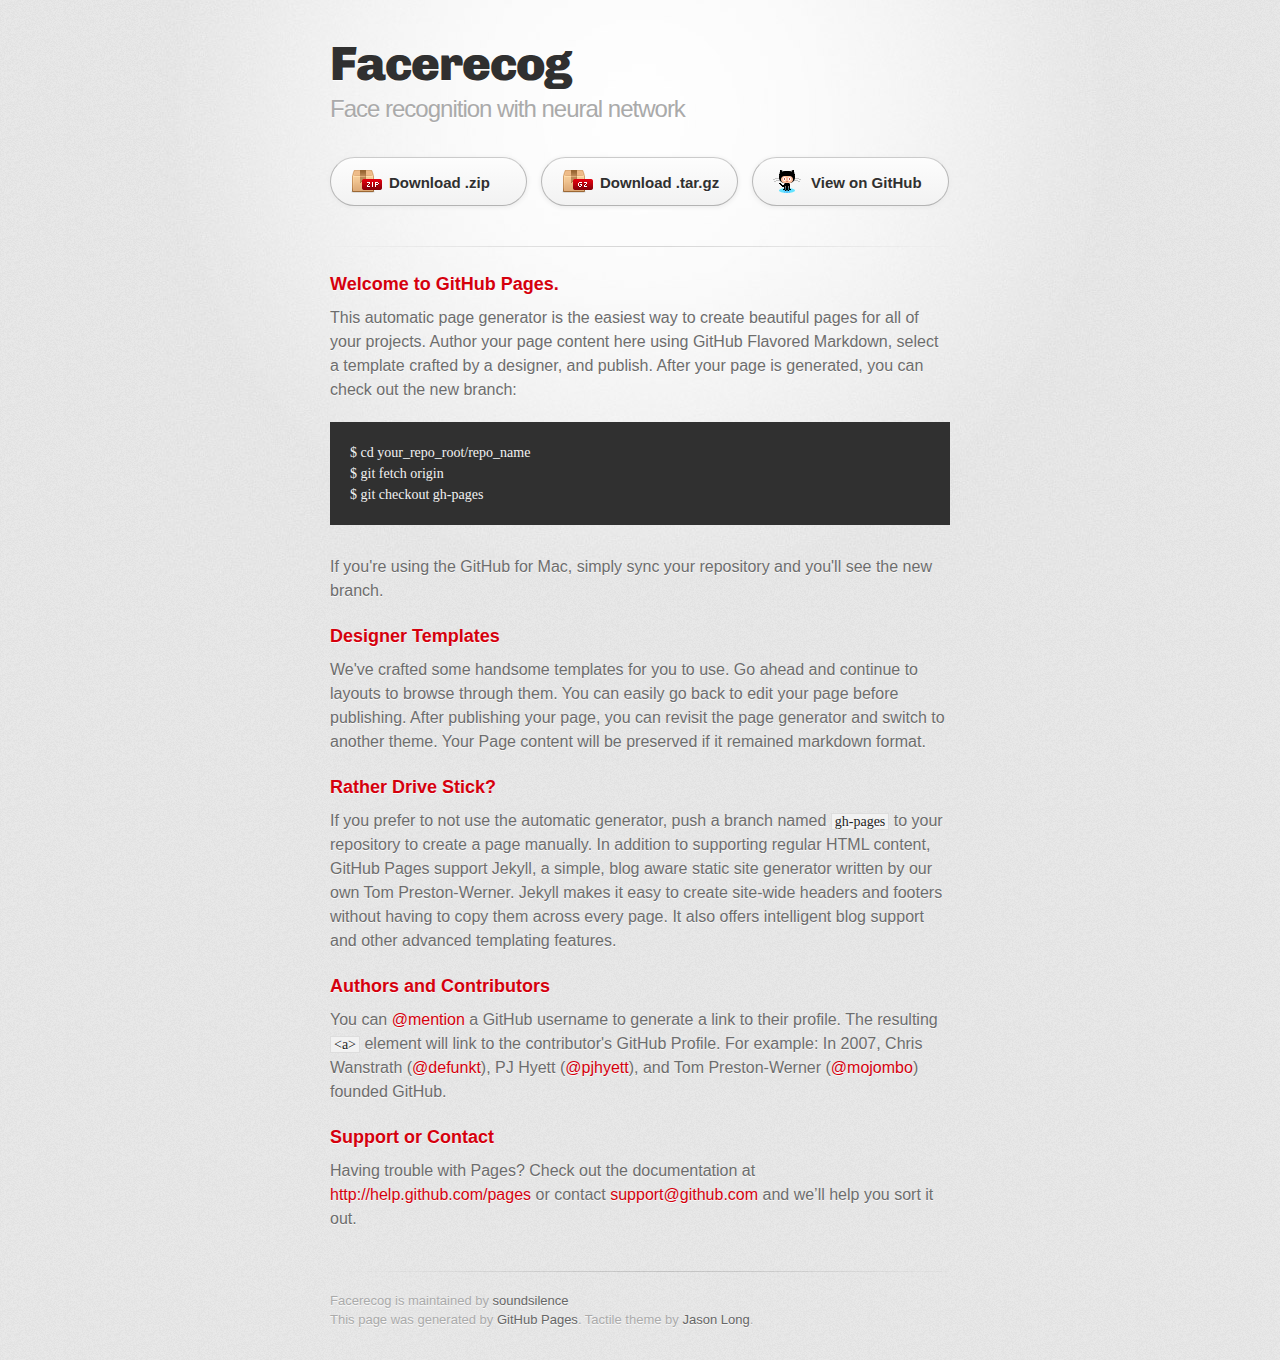
<file: index.html>
<!DOCTYPE html>
<html>
  <head>
    <meta charset='utf-8'>
    <meta http-equiv="X-UA-Compatible" content="chrome=1">
    <link href='https://fonts.googleapis.com/css?family=Chivo:900' rel='stylesheet' type='text/css'>
    <link rel="stylesheet" type="text/css" href="stylesheets/stylesheet.css" media="screen" />
    <link rel="stylesheet" type="text/css" href="stylesheets/pygment_trac.css" media="screen" />
    <link rel="stylesheet" type="text/css" href="stylesheets/print.css" media="print" />
    <!--[if lt IE 9]>
    <script src="//html5shiv.googlecode.com/svn/trunk/html5.js"></script>
    <![endif]-->
    <title>Facerecog by soundsilence</title>
  </head>

  <body>
    <div id="container">
      <div class="inner">

        <header>
          <h1>Facerecog</h1>
          <h2>Face recognition with neural network</h2>
        </header>

        <section id="downloads" class="clearfix">
          <a href="https://github.com/soundsilence/faceRecog/zipball/master" id="download-zip" class="button"><span>Download .zip</span></a>
          <a href="https://github.com/soundsilence/faceRecog/tarball/master" id="download-tar-gz" class="button"><span>Download .tar.gz</span></a>
          <a href="https://github.com/soundsilence/faceRecog" id="view-on-github" class="button"><span>View on GitHub</span></a>
        </section>

        <hr>

        <section id="main_content">
          <h3>
<a name="welcome-to-github-pages" class="anchor" href="#welcome-to-github-pages"><span class="octicon octicon-link"></span></a>Welcome to GitHub Pages.</h3>

<p>This automatic page generator is the easiest way to create beautiful pages for all of your projects. Author your page content here using GitHub Flavored Markdown, select a template crafted by a designer, and publish. After your page is generated, you can check out the new branch:</p>

<pre><code>$ cd your_repo_root/repo_name
$ git fetch origin
$ git checkout gh-pages
</code></pre>

<p>If you're using the GitHub for Mac, simply sync your repository and you'll see the new branch.</p>

<h3>
<a name="designer-templates" class="anchor" href="#designer-templates"><span class="octicon octicon-link"></span></a>Designer Templates</h3>

<p>We've crafted some handsome templates for you to use. Go ahead and continue to layouts to browse through them. You can easily go back to edit your page before publishing. After publishing your page, you can revisit the page generator and switch to another theme. Your Page content will be preserved if it remained markdown format.</p>

<h3>
<a name="rather-drive-stick" class="anchor" href="#rather-drive-stick"><span class="octicon octicon-link"></span></a>Rather Drive Stick?</h3>

<p>If you prefer to not use the automatic generator, push a branch named <code>gh-pages</code> to your repository to create a page manually. In addition to supporting regular HTML content, GitHub Pages support Jekyll, a simple, blog aware static site generator written by our own Tom Preston-Werner. Jekyll makes it easy to create site-wide headers and footers without having to copy them across every page. It also offers intelligent blog support and other advanced templating features.</p>

<h3>
<a name="authors-and-contributors" class="anchor" href="#authors-and-contributors"><span class="octicon octicon-link"></span></a>Authors and Contributors</h3>

<p>You can <a href="https://github.com/blog/821" class="user-mention">@mention</a> a GitHub username to generate a link to their profile. The resulting <code>&lt;a&gt;</code> element will link to the contributor's GitHub Profile. For example: In 2007, Chris Wanstrath (<a href="https://github.com/defunkt" class="user-mention">@defunkt</a>), PJ Hyett (<a href="https://github.com/pjhyett" class="user-mention">@pjhyett</a>), and Tom Preston-Werner (<a href="https://github.com/mojombo" class="user-mention">@mojombo</a>) founded GitHub.</p>

<h3>
<a name="support-or-contact" class="anchor" href="#support-or-contact"><span class="octicon octicon-link"></span></a>Support or Contact</h3>

<p>Having trouble with Pages? Check out the documentation at <a href="http://help.github.com/pages">http://help.github.com/pages</a> or contact <a href="mailto:support@github.com">support@github.com</a> and we’ll help you sort it out.</p>
        </section>

        <footer>
          Facerecog is maintained by <a href="https://github.com/soundsilence">soundsilence</a><br>
          This page was generated by <a href="http://pages.github.com">GitHub Pages</a>. Tactile theme by <a href="https://twitter.com/jasonlong">Jason Long</a>.
        </footer>

        
      </div>
    </div>
  </body>
</html>
</file>
<file: stylesheets/pygment_trac.css>
.highlight  { background: #ffffff; }
.highlight .c { color: #999988; font-style: italic } /* Comment */
.highlight .err { color: #a61717; background-color: #e3d2d2 } /* Error */
.highlight .k { font-weight: bold } /* Keyword */
.highlight .o { font-weight: bold } /* Operator */
.highlight .cm { color: #999988; font-style: italic } /* Comment.Multiline */
.highlight .cp { color: #999999; font-weight: bold } /* Comment.Preproc */
.highlight .c1 { color: #999988; font-style: italic } /* Comment.Single */
.highlight .cs { color: #999999; font-weight: bold; font-style: italic } /* Comment.Special */
.highlight .gd { color: #000000; background-color: #ffdddd } /* Generic.Deleted */
.highlight .gd .x { color: #000000; background-color: #ffaaaa } /* Generic.Deleted.Specific */
.highlight .ge { font-style: italic } /* Generic.Emph */
.highlight .gr { color: #aa0000 } /* Generic.Error */
.highlight .gh { color: #999999 } /* Generic.Heading */
.highlight .gi { color: #000000; background-color: #ddffdd } /* Generic.Inserted */
.highlight .gi .x { color: #000000; background-color: #aaffaa } /* Generic.Inserted.Specific */
.highlight .go { color: #888888 } /* Generic.Output */
.highlight .gp { color: #555555 } /* Generic.Prompt */
.highlight .gs { font-weight: bold } /* Generic.Strong */
.highlight .gu { color: #800080; font-weight: bold; } /* Generic.Subheading */
.highlight .gt { color: #aa0000 } /* Generic.Traceback */
.highlight .kc { font-weight: bold } /* Keyword.Constant */
.highlight .kd { font-weight: bold } /* Keyword.Declaration */
.highlight .kn { font-weight: bold } /* Keyword.Namespace */
.highlight .kp { font-weight: bold } /* Keyword.Pseudo */
.highlight .kr { font-weight: bold } /* Keyword.Reserved */
.highlight .kt { color: #445588; font-weight: bold } /* Keyword.Type */
.highlight .m { color: #009999 } /* Literal.Number */
.highlight .s { color: #d14 } /* Literal.String */
.highlight .na { color: #008080 } /* Name.Attribute */
.highlight .nb { color: #0086B3 } /* Name.Builtin */
.highlight .nc { color: #445588; font-weight: bold } /* Name.Class */
.highlight .no { color: #008080 } /* Name.Constant */
.highlight .ni { color: #800080 } /* Name.Entity */
.highlight .ne { color: #990000; font-weight: bold } /* Name.Exception */
.highlight .nf { color: #990000; font-weight: bold } /* Name.Function */
.highlight .nn { color: #555555 } /* Name.Namespace */
.highlight .nt { color: #000080 } /* Name.Tag */
.highlight .nv { color: #008080 } /* Name.Variable */
.highlight .ow { font-weight: bold } /* Operator.Word */
.highlight .w { color: #bbbbbb } /* Text.Whitespace */
.highlight .mf { color: #009999 } /* Literal.Number.Float */
.highlight .mh { color: #009999 } /* Literal.Number.Hex */
.highlight .mi { color: #009999 } /* Literal.Number.Integer */
.highlight .mo { color: #009999 } /* Literal.Number.Oct */
.highlight .sb { color: #d14 } /* Literal.String.Backtick */
.highlight .sc { color: #d14 } /* Literal.String.Char */
.highlight .sd { color: #d14 } /* Literal.String.Doc */
.highlight .s2 { color: #d14 } /* Literal.String.Double */
.highlight .se { color: #d14 } /* Literal.String.Escape */
.highlight .sh { color: #d14 } /* Literal.String.Heredoc */
.highlight .si { color: #d14 } /* Literal.String.Interpol */
.highlight .sx { color: #d14 } /* Literal.String.Other */
.highlight .sr { color: #009926 } /* Literal.String.Regex */
.highlight .s1 { color: #d14 } /* Literal.String.Single */
.highlight .ss { color: #990073 } /* Literal.String.Symbol */
.highlight .bp { color: #999999 } /* Name.Builtin.Pseudo */
.highlight .vc { color: #008080 } /* Name.Variable.Class */
.highlight .vg { color: #008080 } /* Name.Variable.Global */
.highlight .vi { color: #008080 } /* Name.Variable.Instance */
.highlight .il { color: #009999 } /* Literal.Number.Integer.Long */

.type-csharp .highlight .k { color: #0000FF }
.type-csharp .highlight .kt { color: #0000FF }
.type-csharp .highlight .nf { color: #000000; font-weight: normal }
.type-csharp .highlight .nc { color: #2B91AF }
.type-csharp .highlight .nn { color: #000000 }
.type-csharp .highlight .s { color: #A31515 }
.type-csharp .highlight .sc { color: #A31515 }
</file>
<file: stylesheets/print.css>
html, body, div, span, applet, object, iframe,
h1, h2, h3, h4, h5, h6, p, blockquote, pre,
a, abbr, acronym, address, big, cite, code,
del, dfn, em, img, ins, kbd, q, s, samp,
small, strike, strong, sub, sup, tt, var,
b, u, i, center,
dl, dt, dd, ol, ul, li,
fieldset, form, label, legend,
table, caption, tbody, tfoot, thead, tr, th, td,
article, aside, canvas, details, embed, 
figure, figcaption, footer, header, hgroup, 
menu, nav, output, ruby, section, summary,
time, mark, audio, video {
  margin: 0;
  padding: 0;
  border: 0;
  font-size: 100%;
  font: inherit;
  vertical-align: baseline;
}
/* HTML5 display-role reset for older browsers */
article, aside, details, figcaption, figure, 
footer, header, hgroup, menu, nav, section {
  display: block;
}
body {
  line-height: 1;
}
ol, ul {
  list-style: none;
}
blockquote, q {
  quotes: none;
}
blockquote:before, blockquote:after,
q:before, q:after {
  content: '';
  content: none;
}
table {
  border-collapse: collapse;
  border-spacing: 0;
}
body {
  font-size: 13px;
  line-height: 1.5; 
  font-family: 'Helvetica Neue', Helvetica, Arial, serif;
  color: #000;
}

a {
  color: #d5000d;
  font-weight: bold;
}

header {
  padding-top: 35px;
  padding-bottom: 10px;
}

header h1 {
  font-weight: bold;
  letter-spacing: -1px;
  font-size: 48px;
  color: #303030;
  line-height: 1.2;
}

header h2 {
  letter-spacing: -1px;
  font-size: 24px;
  color: #aaa;
  font-weight: normal;
  line-height: 1.3;
}
#downloads {
  display: none;
}
#main_content {
  padding-top: 20px;
}

code, pre {
  font-family: Monaco, "Bitstream Vera Sans Mono", "Lucida Console", Terminal;
  color: #222;
  margin-bottom: 30px;
  font-size: 12px;
}

code {
  padding: 0 3px;
}

pre {
  border: solid 1px #ddd;
  padding: 20px;
  overflow: auto;
}
pre code {
  padding: 0;
}

ul, ol, dl {
  margin-bottom: 20px;
}


/* COMMON STYLES */

table {
  width: 100%;
  border: 1px solid #ebebeb;
}

th {
  font-weight: 500;
}

td {
  border: 1px solid #ebebeb;
  text-align: center; 
  font-weight: 300;
}

form {
  background: #f2f2f2;
  padding: 20px;
  
}


/* GENERAL ELEMENT TYPE STYLES */

h1 {
  font-size: 2.8em;
} 

h2 {
  font-size: 22px;
  font-weight: bold;
  color: #303030;
  margin-bottom: 8px;
} 

h3 {
  color: #d5000d;
  font-size: 18px;
  font-weight: bold;
  margin-bottom: 8px;
} 
 
h4 {
  font-size: 16px;
  color: #303030;
  font-weight: bold;
} 

h5 {
  font-size: 1em;
  color: #303030;
} 

h6 {
  font-size: .8em;
  color: #303030;
} 

p {
  font-weight: 300;
  margin-bottom: 20px;
}
 
a {
  text-decoration: none;
}

p a {
  font-weight: 400;
}

blockquote {
  font-size: 1.6em;
  border-left: 10px solid #e9e9e9;
  margin-bottom: 20px;
  padding: 0 0 0 30px;
}

ul li {
  list-style: disc inside;
  padding-left: 20px;
}

ol li {
  list-style: decimal inside;
  padding-left: 3px;
}

dl dd {
  font-style: italic;
  font-weight: 100;
}

footer {
  margin-top: 40px;
  padding-top: 20px;
  padding-bottom: 30px;
  font-size: 13px;
  color: #aaa;
}

footer a {
  color: #666;
}

/* MISC */
.clearfix:after {
  clear: both;
  content: '.';
  display: block;
  visibility: hidden;
  height: 0;
}

.clearfix {display: inline-block;}
* html .clearfix {height: 1%;}
.clearfix {display: block;}
</file>
<file: stylesheets/stylesheet.css>
/* http://meyerweb.com/eric/tools/css/reset/ 
   v2.0 | 20110126
   License: none (public domain)
*/
html, body, div, span, applet, object, iframe,
h1, h2, h3, h4, h5, h6, p, blockquote, pre,
a, abbr, acronym, address, big, cite, code,
del, dfn, em, img, ins, kbd, q, s, samp,
small, strike, strong, sub, sup, tt, var,
b, u, i, center,
dl, dt, dd, ol, ul, li,
fieldset, form, label, legend,
table, caption, tbody, tfoot, thead, tr, th, td,
article, aside, canvas, details, embed, 
figure, figcaption, footer, header, hgroup, 
menu, nav, output, ruby, section, summary,
time, mark, audio, video {
	margin: 0;
	padding: 0;
	border: 0;
	font-size: 100%;
	font: inherit;
	vertical-align: baseline;
}
/* HTML5 display-role reset for older browsers */
article, aside, details, figcaption, figure, 
footer, header, hgroup, menu, nav, section {
	display: block;
}
body {
	line-height: 1;
}
ol, ul {
	list-style: none;
}
blockquote, q {
	quotes: none;
}
blockquote:before, blockquote:after,
q:before, q:after {
	content: '';
	content: none;
}
table {
	border-collapse: collapse;
	border-spacing: 0;
}

/* LAYOUT STYLES */
body {
  font-size: 1em;
  line-height: 1.5; 
  background: #e7e7e7 url(../images/body-bg.png) 0 0 repeat;
  font-family: 'Helvetica Neue', Helvetica, Arial, serif;
  text-shadow: 0 1px 0 rgba(255, 255, 255, 0.8);
  color: #6d6d6d;
}

a {
  color: #d5000d;
}
a:hover {
  color: #c5000c;
}

header {
  padding-top: 35px;
  padding-bottom: 25px;
}

header h1 {
  font-family: 'Chivo', 'Helvetica Neue', Helvetica, Arial, serif; font-weight: 900;
  letter-spacing: -1px;
  font-size: 48px;
  color: #303030;
  line-height: 1.2;
}

header h2 {
  letter-spacing: -1px;
  font-size: 24px;
  color: #aaa;
  font-weight: normal;
  line-height: 1.3;
}

#container {
  background: transparent url(../images/highlight-bg.jpg) 50% 0 no-repeat;
  min-height: 595px;
}

.inner {
  width: 620px;
  margin: 0 auto;
}

#container .inner img {
  max-width: 100%;
}

#downloads {
  margin-bottom: 40px;
}

a.button {
  -moz-border-radius: 30px;
  -webkit-border-radius: 30px;                     
  border-radius: 30px;
  border-top: solid 1px #cbcbcb;
  border-left: solid 1px #b7b7b7;
  border-right: solid 1px #b7b7b7;
  border-bottom: solid 1px #b3b3b3;
  color: #303030;
  line-height: 25px;
  font-weight: bold;
  font-size: 15px;
  padding: 12px 8px 12px 8px;
  display: block;
  float: left;
  width: 179px;
  margin-right: 14px;  
  background: #fdfdfd; /* Old browsers */
  background: -moz-linear-gradient(top,  #fdfdfd 0%, #f2f2f2 100%); /* FF3.6+ */
  background: -webkit-gradient(linear, left top, left bottom, color-stop(0%,#fdfdfd), color-stop(100%,#f2f2f2)); /* Chrome,Safari4+ */
  background: -webkit-linear-gradient(top,  #fdfdfd 0%,#f2f2f2 100%); /* Chrome10+,Safari5.1+ */
  background: -o-linear-gradient(top,  #fdfdfd 0%,#f2f2f2 100%); /* Opera 11.10+ */
  background: -ms-linear-gradient(top,  #fdfdfd 0%,#f2f2f2 100%); /* IE10+ */
  background: linear-gradient(top,  #fdfdfd 0%,#f2f2f2 100%); /* W3C */
  filter: progid:DXImageTransform.Microsoft.gradient( startColorstr='#fdfdfd', endColorstr='#f2f2f2',GradientType=0 ); /* IE6-9 */
  -webkit-box-shadow: 10px 10px 5px #888;
  -moz-box-shadow: 10px 10px 5px #888;
  box-shadow: 0px 1px 5px #e8e8e8;
}
a.button:hover {
  border-top: solid 1px #b7b7b7;
  border-left: solid 1px #b3b3b3;
  border-right: solid 1px #b3b3b3;
  border-bottom: solid 1px #b3b3b3;
  background: #fafafa; /* Old browsers */
  background: -moz-linear-gradient(top,  #fdfdfd 0%, #f6f6f6 100%); /* FF3.6+ */
  background: -webkit-gradient(linear, left top, left bottom, color-stop(0%,#fdfdfd), color-stop(100%,#f6f6f6)); /* Chrome,Safari4+ */
  background: -webkit-linear-gradient(top,  #fdfdfd 0%,#f6f6f6 100%); /* Chrome10+,Safari5.1+ */
  background: -o-linear-gradient(top,  #fdfdfd 0%,#f6f6f6 100%); /* Opera 11.10+ */
  background: -ms-linear-gradient(top,  #fdfdfd 0%,#f6f6f6 100%); /* IE10+ */
  background: linear-gradient(top,  #fdfdfd 0%,#f6f6f6, 100%); /* W3C */
  filter: progid:DXImageTransform.Microsoft.gradient( startColorstr='#fdfdfd', endColorstr='#f6f6f6',GradientType=0 ); /* IE6-9 */
}

a.button span {
  padding-left: 50px;
  display: block;
  height: 23px;
}

#download-zip span {
  background: transparent url(../images/zip-icon.png) 12px 50% no-repeat;
}
#download-tar-gz span {
  background: transparent url(../images/tar-gz-icon.png) 12px 50% no-repeat;
}
#view-on-github span {
  background: transparent url(../images/octocat-icon.png) 12px 50% no-repeat;
}
#view-on-github {
  margin-right: 0;
}

code, pre {
  font-family: Monaco, "Bitstream Vera Sans Mono", "Lucida Console", Terminal;
  color: #222;
  margin-bottom: 30px;
  font-size: 14px;
}

code {
  background-color: #f2f2f2;
  border: solid 1px #ddd;
  padding: 0 3px;
}

pre {
  padding: 20px;
  background: #303030;
  color: #f2f2f2;
  text-shadow: none;
  overflow: auto;
}
pre code {
  color: #f2f2f2;
  background-color: #303030;
  border: none;
  padding: 0;
}

ul, ol, dl {
  margin-bottom: 20px;
}


/* COMMON STYLES */

hr {
  height: 1px;
  line-height: 1px;
  margin-top: 1em;
  padding-bottom: 1em;
  border: none;
  background: transparent url('../images/hr.png') 50% 0 no-repeat;
}

strong {
  font-weight: bold;
}

em {
  font-style: italic;
}

table {
  width: 100%;
  border: 1px solid #ebebeb;
}

th {
  font-weight: 500;
}

td {
  border: 1px solid #ebebeb;
  text-align: center; 
  font-weight: 300;
}

form {
  background: #f2f2f2;
  padding: 20px;
  
}


/* GENERAL ELEMENT TYPE STYLES */

h1 {
  font-size: 32px;
} 

h2 {
  font-size: 22px;
  font-weight: bold;
  color: #303030;
  margin-bottom: 8px;
} 

h3 {
  color: #d5000d;
  font-size: 18px;
  font-weight: bold;
  margin-bottom: 8px;
} 
 
h4 {
  font-size: 16px;
  color: #303030;
  font-weight: bold;
} 

h5 {
  font-size: 1em;
  color: #303030;
} 

h6 {
  font-size: .8em;
  color: #303030;
} 

p {
  font-weight: 300;
  margin-bottom: 20px;
}
 
a {
  text-decoration: none;
}

p a {
  font-weight: 400;
}

blockquote {
  font-size: 1.6em;
  border-left: 10px solid #e9e9e9;
  margin-bottom: 20px;
  padding: 0 0 0 30px;
}

ul li {
  list-style: disc inside;
  padding-left: 20px;
}

ol li {
  list-style: decimal inside;
  padding-left: 3px;
}

dl dt {
  color: #303030;
}

footer {
  background: transparent url('../images/hr.png') 0 0 no-repeat;
  margin-top: 40px;
  padding-top: 20px;
  padding-bottom: 30px;
  font-size: 13px;
  color: #aaa;
}

footer a {
  color: #666;
}
footer a:hover {
  color: #444;
}

/* MISC */
.clearfix:after {
  clear: both;
  content: '.';
  display: block;
  visibility: hidden;
  height: 0;
}

.clearfix {display: inline-block;}
* html .clearfix {height: 1%;}
.clearfix {display: block;}

/* #Media Queries
================================================== */

/* Smaller than standard 960 (devices and browsers) */
@media only screen and (max-width: 959px) {}

/* Tablet Portrait size to standard 960 (devices and browsers) */
@media only screen and (min-width: 768px) and (max-width: 959px) {}

/* All Mobile Sizes (devices and browser) */
@media only screen and (max-width: 767px) {
  header {
    padding-top: 10px;
    padding-bottom: 10px;
  }
  #downloads {
    margin-bottom: 25px;
  }
  #download-zip, #download-tar-gz {
    display: none;
  }
  .inner {
    width: 94%;
    margin: 0 auto;
  }
}

/* Mobile Landscape Size to Tablet Portrait (devices and browsers) */
@media only screen and (min-width: 480px) and (max-width: 767px) {}

/* Mobile Portrait Size to Mobile Landscape Size (devices and browsers) */
@media only screen and (max-width: 479px) {}
</file>
